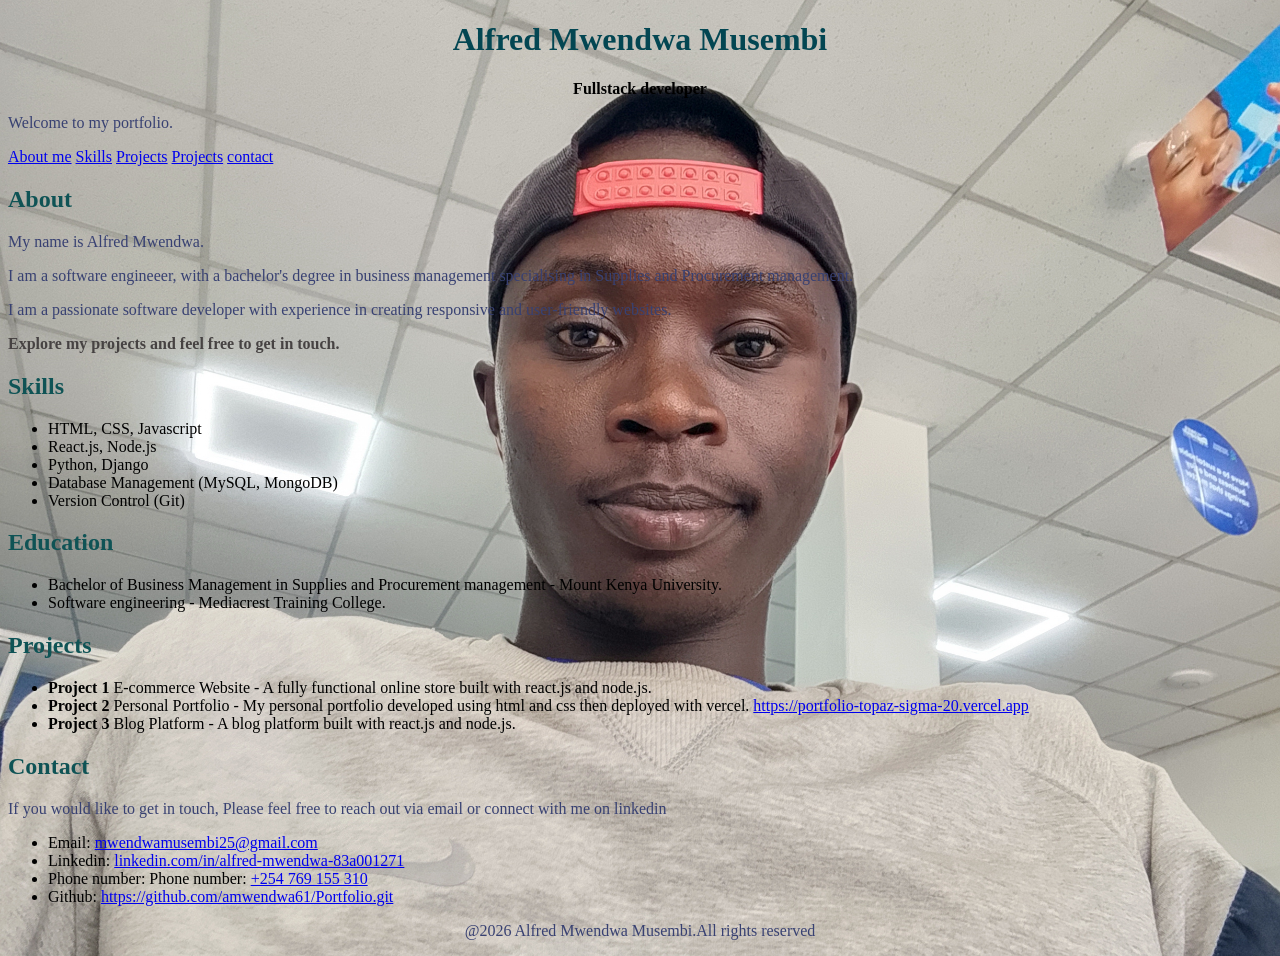
<file: index.html>
<!DOCTYPE html>
<html lang="en">
<head>
  <meta charset="UTF-8">
  <meta name="viewport" content="width=device-width, initial-scale=1.0">
  <title>Alfred Mwendwa Portfolio</title>
  <link rel="stylesheet" href="styles.css">
</head>
<body>
  <header>
    <h1>Alfred Mwendwa Musembi</h1>
    <p style="text-align: center; color: black;"><strong>Fullstack developer</strong></p>
    <p>Welcome to my portfolio.</p>
    <main>
      <nav>
        <a href="#about">About me</a>
        <a href="#skills">Skills</a>
        <a href="#Education">Projects</a>
        <a href="#Projects">Projects</a>
        <a href="#contact">contact</a>
      </nav>
      
      <section id="about">
        <h2>About</h2>
        <p>My name is Alfred Mwendwa.</p>
        <p>I am a software engineeer, with a bachelor's degree in business management specialising in Supplies and Procurement management.</p>
        <p>I am a passionate software developer with experience in creating responsive and user-friendly websites.</p>
        <p style="color:rgb(70, 66, 66);"><strong>Explore my projects and feel free to get in touch.</strong></p>
      </section>
      
      <section id="skills">
        <h2>Skills</h2>
        <ul>
          <li>HTML, CSS, Javascript</li>
          <li>React.js, Node.js</li>
          <li>Python, Django</li>
          <li>Database Management (MySQL, MongoDB)</li>
          <li>Version Control (Git)</li>
        </ul>

      </section>
      <section id="Education">
        <h2>Education</h2>
        <ul>
          <li> Bachelor of Business Management in Supplies and Procurement management - Mount Kenya University.</li>
          <li>Software engineering - Mediacrest Training College.</li>
        </ul>
      </section>

      <section id="Projects">
        <h2>Projects</h2>
        <ul>
          <li><strong>Project 1</strong> E-commerce Website - A fully functional online store built with react.js and node.js.</li>
          <li><strong>Project 2</strong> Personal Portfolio - My personal portfolio developed using html and css then deployed with vercel. <a href="https://portfolio-topaz-sigma-20.vercel.app/">https://portfolio-topaz-sigma-20.vercel.app</a></li>
          <li><strong>Project 3</strong> Blog Platform - A blog platform built with react.js and node.js.</li>
        </ul>
      </section>

      <section id="contact">
        <h2>Contact</h2>
        <p>If you would like to get in touch, Please feel free to reach out via email or connect with me on linkedin</p>
        <ul>
          <li>Email:
            <a href="mailto:mwendwamusembi25@gmail.com">mwendwamusembi25@gmail.com</a>
          </li>
          <li>Linkedin:
            <a href="linkedin.com/in/alfred-mwendwa-83a001271">linkedin.com/in/alfred-mwendwa-83a001271</a>
          </li>
          <li>Phone number:
            Phone number: <a href="tel: +254769155310">+254 769 155 310</a>
          </li>
          <li>Github:
            <a href="https://github.com/amwendwa61/Portfolio.git">https://github.com/amwendwa61/Portfolio.git</a>
          </li>
        </ul>
      </section>
    </main>
    <footer>
      <p style="text-align: center;">@2026 Alfred Mwendwa Musembi.All rights reserved</p>
    </footer>
  </header>
</body>
</html>
</file>
<file: styles.css>
h1{
  color:rgb(3, 70, 82);
  text-align: center;
}
body{
  background-color: rgb(226, 210, 197);
  background-image: url(images/IMG_20250318_134638_964.jpg);
  background-size: cover;
  background-position: center;
  background-repeat: no-repeat;
}
p{
  color:#384172;
}
h2{
  color:rgb(15, 83, 85)
}
</file>
